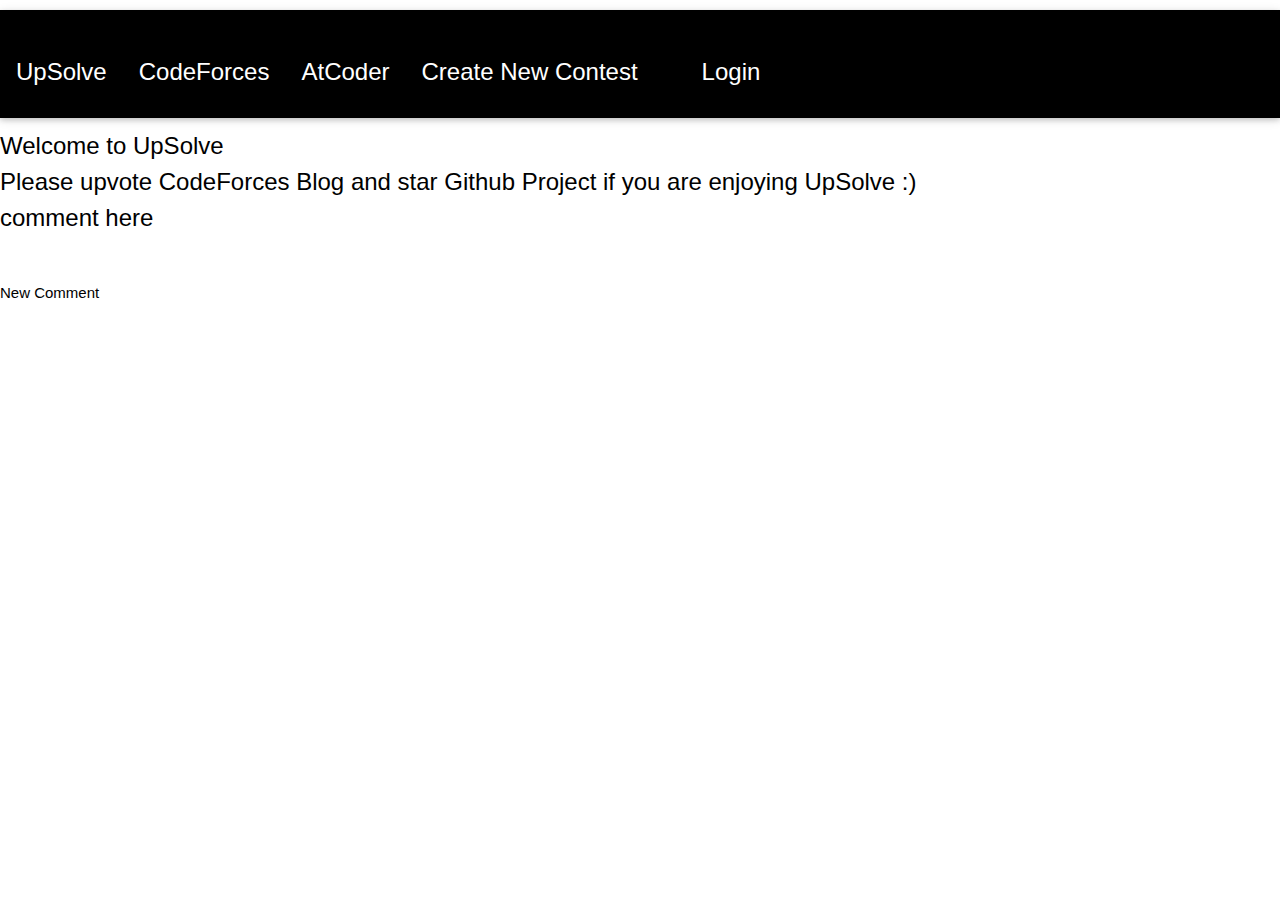
<file: index.html>
<html>
<head>
    <link rel="stylesheet" type="text/css" href="style.css">
    <title> UpSolve </title>
</head>
<body>
    <h3>
    <div class="w3-bar w3-black w3-card" style="background-color: blue;">
        <br>
    <a href="/" class="w3-bar-item">UpSolve</a> &nbsp; &nbsp;
    <a href="/cf" class="w3-bar-item">  CodeForces  </a>  &nbsp; &nbsp;
    <a href="/ac" class="w3-bar-item">  AtCoder  </a>  &nbsp; &nbsp;
    <a href="/contests/create" class="w3-bar-item">  Create New Contest  </a>  &nbsp; &nbsp;
    <font id='hi' class="w3-bar-item"></font>
    <font id='username' class="w3-bar-item"><a href='/login'> Login </a></font> &nbsp; &nbsp;
    <font id='logout' class="w3-bar-item"></font>   
        <script src="/js.js"> </script>
    &nbsp; <br>&nbsp; 
  </div>
    </h3>
    <h3> Welcome to UpSolve <br> Please upvote <a href="https://codeforces.com/blog/entry/82229"> CodeForces Blog </a> and star <a href="https://github.com/amir-reza85/UpSolve"> Github Project </a> if you are enjoying UpSolve :) <br>
    comment  here 
    <br><br></h3>
    <a href='javascript:comment()' id="new"> New Comment </a>
    <font id='discuss'>
        
    </font> 
</body>
</html>
</file>
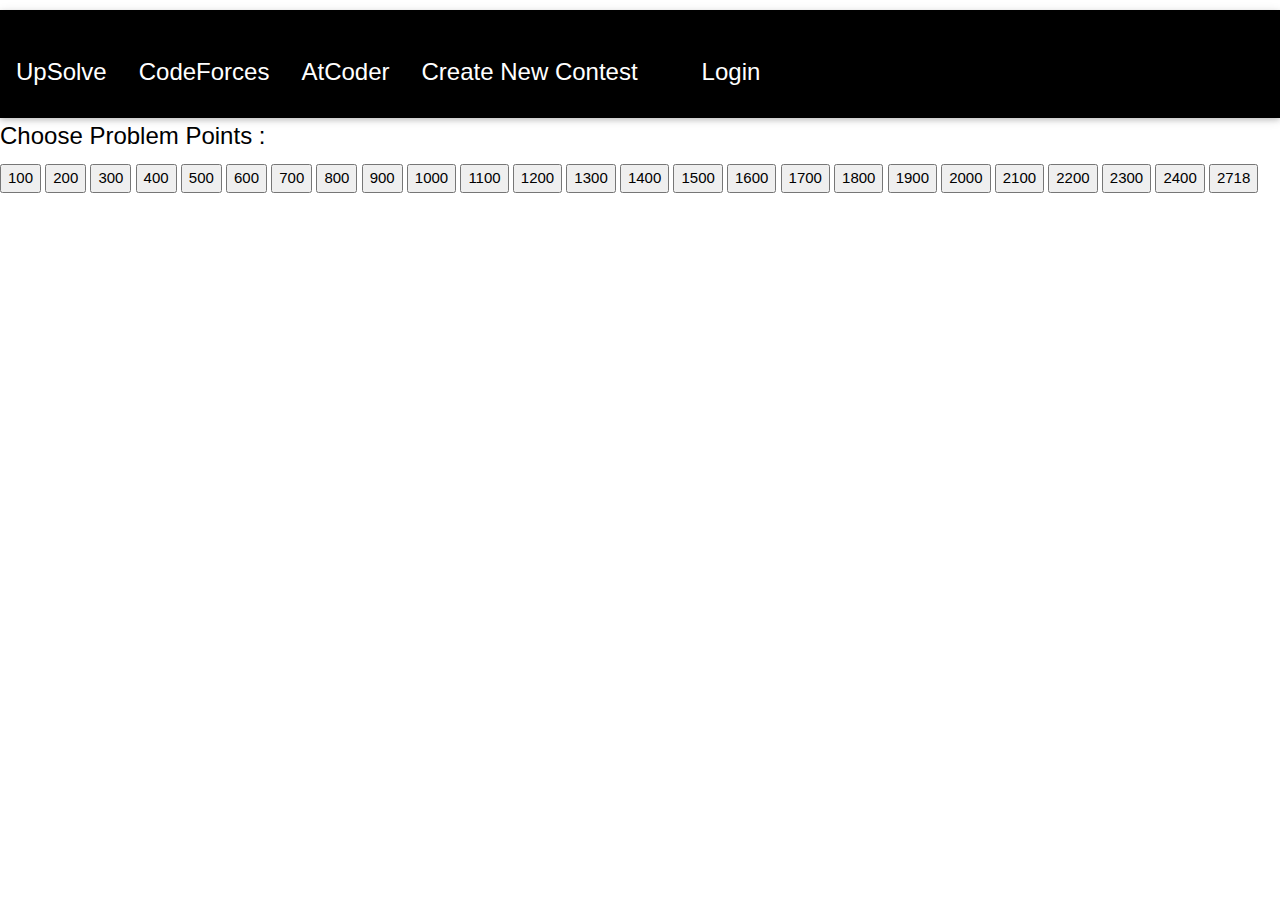
<file: ac/index.html>
<html>
<head>
        <link rel="stylesheet" type="text/css" href="/style.css"> 
        <title> UpSolve </title>
</head>
<body>
    <h3>
    <div class="w3-bar w3-black w3-card" style="background-color: blue;">
        <br>
    <a href="/" class="w3-bar-item">UpSolve</a> &nbsp; &nbsp;
    <a href="/cf" class="w3-bar-item">  CodeForces  </a>  &nbsp; &nbsp;
    <a href="/ac" class="w3-bar-item">  AtCoder  </a>  &nbsp; &nbsp;
    <a href="/contests/create" class="w3-bar-item">  Create New Contest  </a>  &nbsp; &nbsp;
    <font id='hi' class="w3-bar-item"></font>
    <font id='username' class="w3-bar-item"><a href='/login'> Login </a></font> &nbsp; &nbsp;
    <font id='logout' class="w3-bar-item"></font>   
    &nbsp; <br>&nbsp; 
  </div>
  Choose Problem Points : 
    </h3>
    <button onclick="choose(100, 100)"> 100 </button>
    <button onclick="choose(200, 200)"> 200 </button>
    <button onclick="choose(300, 300)"> 300 </button>
    <button onclick="choose(400, 400)"> 400 </button>
    <button onclick="choose(500, 500)"> 500 </button>
    <button onclick="choose(600, 600)"> 600 </button>
    <button onclick="choose(700, 700)"> 700 </button>
    <button onclick="choose(800, 800)"> 800 </button>
    <button onclick="choose(900, 900)"> 900 </button>
    <button onclick="choose(1000, 1000)"> 1000 </button>
    <button onclick="choose(1100, 1100)"> 1100 </button>
    <button onclick="choose(1200, 1200)"> 1200 </button>
    <button onclick="choose(1300, 1300)"> 1300 </button>
    <button onclick="choose(1400, 1400)"> 1400 </button>
    <button onclick="choose(1500, 1500)"> 1500 </button>
    <button onclick="choose(1600, 1600)"> 1600 </button>
    <button onclick="choose(1700, 1700)"> 1700 </button>
    <button onclick="choose(1800, 1800)"> 1800 </button>
    <button onclick="choose(1900, 1900)"> 1900 </button>
    <button onclick="choose(2000, 2000)"> 2000 </button>
    <button onclick="choose(2100, 2100)"> 2100 </button>
    <button onclick="choose(2200, 2200)"> 2200 </button>
    <button onclick="choose(2300, 2300)"> 2300 </button>
    <button onclick="choose(2400, 2400)"> 2400 </button>
     <button onclick="choose(2718, 2718)"> 2718 </button>
    <table id="all"> 

    </table>
</body>
<script src="/ac/js.js"></script> 
<script>
    start()
</script>
</html>
</file>
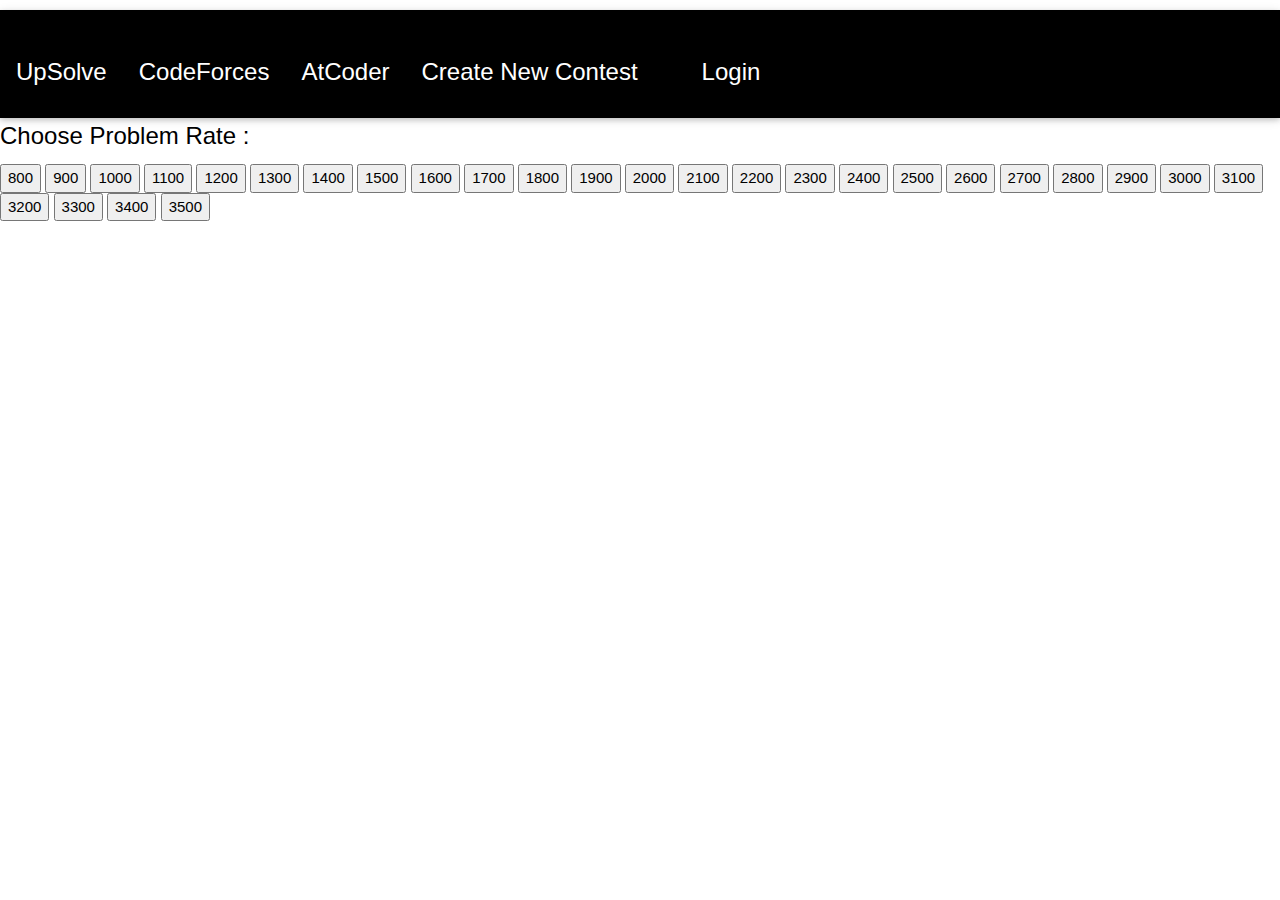
<file: cf/index.html>
<html>
<head>
    <link rel="stylesheet" type="text/css" href="/style.css">
    <title> UpSolve </title>
</head>
<body>
    <h3>
    <div class="w3-bar w3-black w3-card" style="background-color: blue;">
        <br>
    <a href="/" class="w3-bar-item">UpSolve</a> &nbsp; &nbsp;
    <a href="/cf" class="w3-bar-item">  CodeForces  </a>  &nbsp; &nbsp;
    <a href="/ac" class="w3-bar-item">  AtCoder  </a>  &nbsp; &nbsp;
    <a href="/contests/create" class="w3-bar-item">  Create New Contest  </a>  &nbsp; &nbsp;
    <font id='hi' class="w3-bar-item"></font>
    <font id='username' class="w3-bar-item"><a href='/login'> Login </a></font> &nbsp; &nbsp;
    <font id='logout' class="w3-bar-item"></font>   
    &nbsp; <br>&nbsp; 
  </div>
  Choose Problem Rate : 
    </h3>
    <button onclick="choose(800, 800)"> 800 </button>
    <button onclick="choose(900, 900)"> 900 </button>
    <button onclick="choose(1000, 1000)"> 1000 </button>
    <button onclick="choose(1100, 1100)"> 1100 </button>
    <button onclick="choose(1200, 1200)"> 1200 </button>
    <button onclick="choose(1300, 1300)"> 1300 </button>
    <button onclick="choose(1400, 1400)"> 1400 </button>
    <button onclick="choose(1500, 1500)"> 1500 </button>
    <button onclick="choose(1600, 1600)"> 1600 </button>
    <button onclick="choose(1700, 1700)"> 1700 </button>
    <button onclick="choose(1800, 1800)"> 1800 </button>
    <button onclick="choose(1900, 1900)"> 1900 </button>
    <button onclick="choose(2000, 2000)"> 2000 </button>
    <button onclick="choose(2100, 2100)"> 2100 </button>
    <button onclick="choose(2200, 2200)"> 2200 </button>
    <button onclick="choose(2300, 2300)"> 2300 </button>
    <button onclick="choose(2400, 2400)"> 2400 </button>
    <button onclick="choose(2500, 2500)"> 2500 </button>
    <button onclick="choose(2600, 2600)"> 2600 </button>
    <button onclick="choose(2700, 2700)"> 2700 </button>
    <button onclick="choose(2800, 2800)"> 2800 </button>
    <button onclick="choose(2900, 2900)"> 2900 </button>
    <button onclick="choose(3000, 3000)"> 3000 </button>
    <button onclick="choose(3100, 3100)"> 3100 </button>
    <button onclick="choose(3200, 3200)"> 3200 </button>
    <button onclick="choose(3300, 3300)"> 3300 </button>
    <button onclick="choose(3400, 3400)"> 3400 </button>
    <button onclick="choose(3500, 3500)"> 3500 </button>
    <table id="all"> 

    </table>
</body>
<script src="/js.js"></script> 
<script>
    start()
</script>
</html>
<script src="/js.js"></script>
</file>
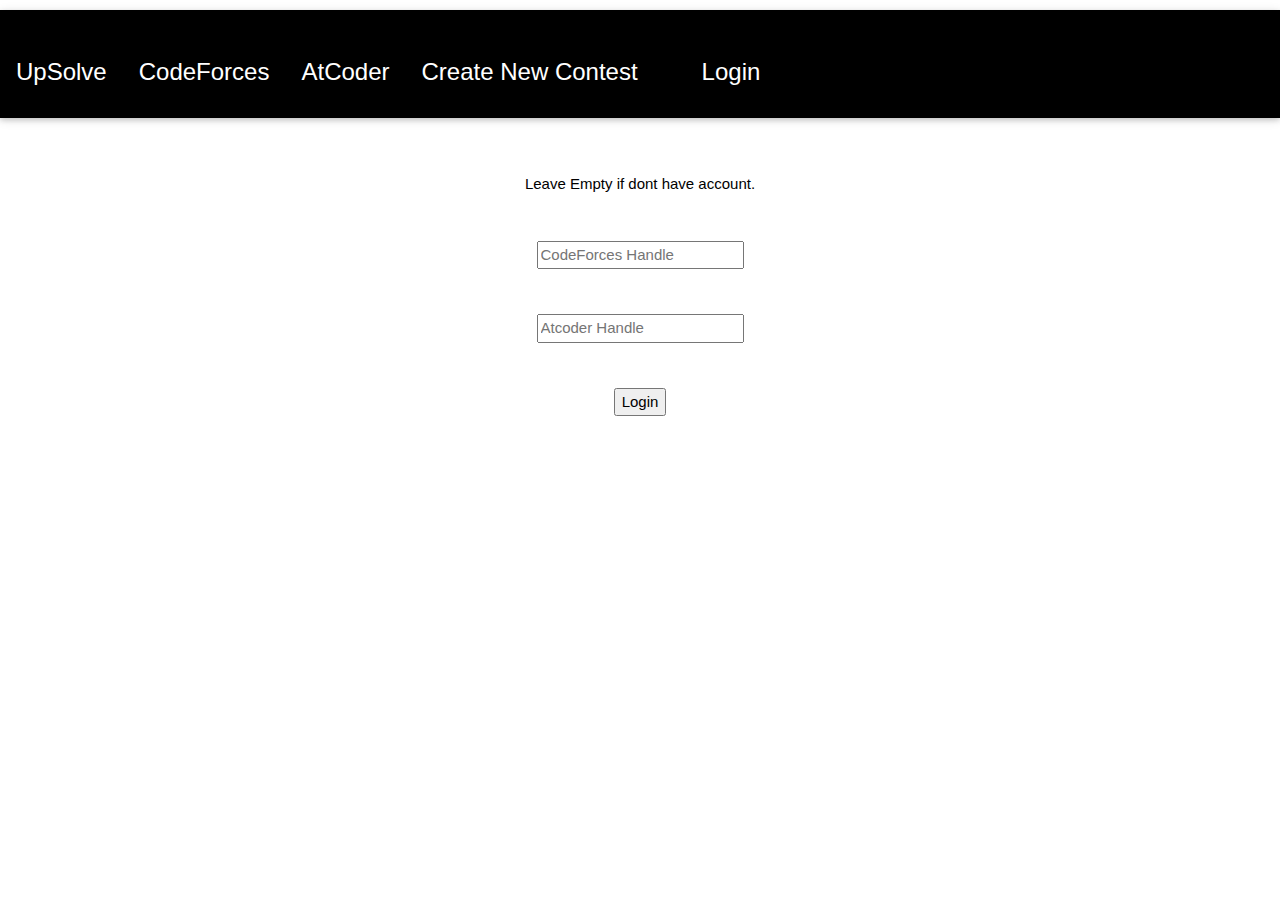
<file: login/index.html>
<html>
<head>
    <link rel="stylesheet" type="text/css" href="/style.css">
    <title> UpSolve </title>
<script src="/login/login.js"></script>
<script src="/js.js"></script>
</had>
<body>
        <h3>
    <div class="w3-bar w3-black w3-card" style="background-color: blue;">
        <br>
    <a href="/" class="w3-bar-item">UpSolve</a> &nbsp; &nbsp;
    <a href="/cf" class="w3-bar-item">  CodeForces  </a>  &nbsp; &nbsp;
    <a href="/ac" class="w3-bar-item">  AtCoder  </a>  &nbsp; &nbsp;
    <a href="/contests/create" class="w3-bar-item">  Create New Contest  </a>  &nbsp; &nbsp;
    <font id='hi' class="w3-bar-item"></font>
    <font id='username' class="w3-bar-item"><a href='/login'> Login </a></font> &nbsp; &nbsp;
    <font id='logout' class="w3-bar-item"></font>   
    &nbsp; <br>&nbsp; 
  </div>
    </h3>
    <br> <br>
    <center> Leave Empty if dont have account. <br> <br> <br> </center>
    <center> <input type="text" placeholder="CodeForces Handle" id="Cf_handle" style="color: blue;">  <br> </center> <br> <br> 
    <center> <input type="text" placeholder="Atcoder Handle" id="Ac_handle" style="color: blue;"> <br> </center> <br> <br>
    <center> <button onclick="login()"> Login </button> </center>
</body>
</html>
</file>
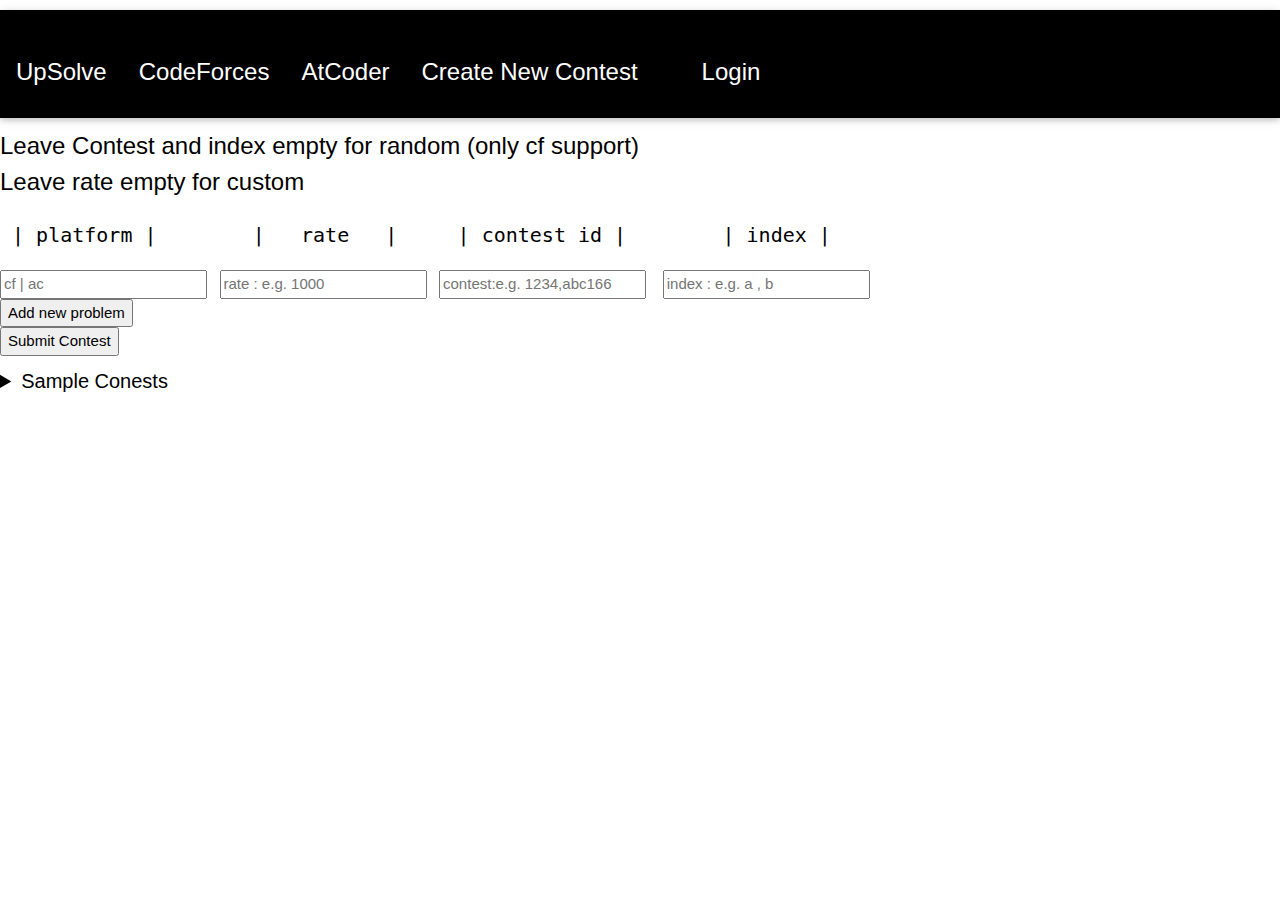
<file: contests/create/index.html>
<html>
<head>
    <link rel="stylesheet" type="text/css" href="/style.css">
    <title> UpSolve </title>
    <script src="create.js"> </script>
</head>
<body>
    <h3>
    <div class="w3-bar w3-black w3-card" style="background-color: blue;">
        <br>
    <a href="/" class="w3-bar-item">UpSolve</a> &nbsp; &nbsp;
    <a href="/cf" class="w3-bar-item">  CodeForces  </a>  &nbsp; &nbsp;
    <a href="/ac" class="w3-bar-item">  AtCoder  </a>  &nbsp; &nbsp;
    <a href="/contests/create" class="w3-bar-item">  Create New Contest  </a>  &nbsp; &nbsp;
    <font id='hi' class="w3-bar-item"></font>
    <font id='username' class="w3-bar-item"><a href='/login'> Login </a></font> &nbsp; &nbsp;
    <font id='logout' class="w3-bar-item"></font>   
        <script src="/js.js"> </script>
    &nbsp; <br>&nbsp; 
  </div>
    </h3>
<script src="create.js"> </script>
<div>
    <h3>
  Leave Contest and index empty for random (only cf support)
<br>
  Leave rate empty for custom
    <br>
        </h3>
        <div id="problems"> 
        <h4> <pre> | platform |        |   rate   |     | contest id |        | index | </pre> </h4>
  <input id="plat1" type="text" placeholder="cf | ac"> &nbsp;
  <input id="rate1" type="text" placeholder="rate : e.g. 1000"> &nbsp;
  <input id="contest1" type="text" placeholder="contest:e.g. 1234,abc166"> &nbsp;&nbsp;
  <input id="index1" type="text" placeholder="index : e.g. a , b">  &nbsp; 
    </div>
  <button onclick="add()"> Add new problem </button> <br>
  <button onclick="submit()"> Submit Contest </button>
</div>
</body>
</html>
<h4> 
<details>
    <summary>Sample Conests</summary>
    <a href="../sample/800"> rate800 </a>
    <a href="../sample/900"> rate900 </a>
    <a href="../sample/1000"> rate1000 </a>
    <a href="../sample/1100"> rate1100 </a>
    <a href="../sample/1200"> rate1200 </a>
    <a href="../sample/1300"> rate1300 </a>
    <a href="../sample/1400"> rate1400 </a>
    <a href="../sample/1500"> rate1500 </a>
    <a href="../sample/1600"> rate1600 </a>
    <a href="../sample/1700"> rate1700 </a>
    <a href="../sample/1800"> rate1800 </a>
    <a href="../sample/1900"> rate1900 </a>
    <a href="../sample/2000"> rate2000 </a>
    <a href="../sample/2100"> rate2100 </a>
    <a href="../sample/2200"> rate2200 </a>
    <a href="../sample/2300"> rate2300 </a>
    <a href="../sample/2400"> rate2400 </a>
    <a href="../sample/2500"> rate2500 </a>
    <a href="../sample/2600"> rate2600 </a>
    <a href="../sample/2700"> rate2700 </a>
    <a href="../sample/2800"> rate2800 </a>
    <a href="../sample/2900"> rate2900 </a>
    <a href="../sample/3000"> rate3000 </a>
    <a href="../sample/3100"> rate3100 </a>
    <a href="../sample/3200"> rate3200 </a>
    <a href="../sample/3300"> rate3300 </a>
    <a href="../sample/3400"> rate3400 </a>
    <a href="../sample/3500"> rate3500 </a>
</details>
</h4>
<script> start() </script>
</file>
<file: style.css>
table {
		border-collapse:collapse;
}
td, th{
	padding: 10px;
	border-bottom: 2px solid #8ebf42;
	text-align: center
}
h1{
		padding: 10px;
	}

	h1.round{
		border: 2px solid silver;
		border-radius: 12px;
}
a{
		color: black;
		font-weight: 500;
		-webkit-transition: -webkit-transform 0.2s;
		transition: transform 0.2s;
		display: inline-block;
		text-decoration: none;
		position: relative;
	}

	a.list{
		font-size: 22px;
		color: green;
		font-weight: 500;
		-webkit-transition: -webkit-transform 0.2s;
		transition: transform 0.2s;
		display: inline-block;
		text-decoration: none;
		position: relative;
	}

	a:hover{
		-webkit-transform: scale(0.9);
		transform: scale(0.9);
	}

	a::before{
		position: absolute;
		top: -2px;
		left: -7px;
		box-sizing: content-box;
		padding: 0 5px;
		width: 100%;
		height: 100%;
		border: 2px solid green;
		content: '';
		opacity: 0;
		-webkit-transition: opacity 0.2s, -webkit-transform 0.2s;
		transition: opacity 0.2s, transform 0.2s;
		-webkit-transform: scale(0.9);
		transform: scale(0.9);
	}

	a:hover::before{
		opacity: 1;
		-webkit-transform: scale(1.2);
		transform: scale(1.2);
	}
img{
	height:100px;
/*	width:150px; */
	position: fixed;
}
.head {
    font-weight: bolder;
    color: black;
}
.red {
    color: red;
}
.ora {
    color: orange;
}
.gr {
    color: green;
}
.nb {
    color: gray;
}
.leg {
    color: black;
}
/* W3.CSS 4.13 June 2019 by Jan Egil and Borge Refsnes */
html{box-sizing:border-box}*,*:before,*:after{box-sizing:inherit}
/* Extract from normalize.css by Nicolas Gallagher and Jonathan Neal git.io/normalize */
html{-ms-text-size-adjust:100%;-webkit-text-size-adjust:100%}body{margin:0}
article,aside,details,figcaption,figure,footer,header,main,menu,nav,section{display:block}summary{display:list-item}
audio,canvas,progress,video{display:inline-block}progress{vertical-align:baseline}
audio:not([controls]){display:none;height:0}[hidden],template{display:none}
a{background-color:transparent}a:active,a:hover{outline-width:0}
abbr[title]{border-bottom:none;text-decoration:underline;text-decoration:underline dotted}
b,strong{font-weight:bolder}dfn{font-style:italic}mark{background:#ff0;color:#000}
small{font-size:80%}sub,sup{font-size:75%;line-height:0;position:relative;vertical-align:baseline}
sub{bottom:-0.25em}sup{top:-0.5em}figure{margin:1em 40px}img{border-style:none}
code,kbd,pre,samp{font-family:monospace,monospace;font-size:1em}hr{box-sizing:content-box;height:0;overflow:visible}
button,input,select,textarea,optgroup{font:inherit;margin:0}optgroup{font-weight:bold}
button,input{overflow:visible}button,select{text-transform:none}
button,[type=button],[type=reset],[type=submit]{-webkit-appearance:button}
button::-moz-focus-inner,[type=button]::-moz-focus-inner,[type=reset]::-moz-focus-inner,[type=submit]::-moz-focus-inner{border-style:none;padding:0}
button:-moz-focusring,[type=button]:-moz-focusring,[type=reset]:-moz-focusring,[type=submit]:-moz-focusring{outline:1px dotted ButtonText}
fieldset{border:1px solid #c0c0c0;margin:0 2px;padding:.35em .625em .75em}
legend{color:inherit;display:table;max-width:100%;padding:0;white-space:normal}textarea{overflow:auto}
[type=checkbox],[type=radio]{padding:0}
[type=number]::-webkit-inner-spin-button,[type=number]::-webkit-outer-spin-button{height:auto}
[type=search]{-webkit-appearance:textfield;outline-offset:-2px}
[type=search]::-webkit-search-decoration{-webkit-appearance:none}
::-webkit-file-upload-button{-webkit-appearance:button;font:inherit}
/* End extract */
html,body{font-family:Verdana,sans-serif;font-size:15px;line-height:1.5}html{overflow-x:hidden}
h1{font-size:36px}h2{font-size:30px}h3{font-size:24px}h4{font-size:20px}h5{font-size:18px}h6{font-size:16px}.w3-serif{font-family:serif}
h1,h2,h3,h4,h5,h6{font-family:"Segoe UI",Arial,sans-serif;font-weight:400;margin:10px 0}.w3-wide{letter-spacing:4px}
hr{border:0;border-top:1px solid #eee;margin:20px 0}
.w3-image{max-width:100%;height:auto}img{vertical-align:middle}a{color:inherit}
.w3-table,.w3-table-all{border-collapse:collapse;border-spacing:0;width:100%;display:table}.w3-table-all{border:1px solid #ccc}
.w3-bordered tr,.w3-table-all tr{border-bottom:1px solid #ddd}.w3-striped tbody tr:nth-child(even){background-color:#f1f1f1}
.w3-table-all tr:nth-child(odd){background-color:#fff}.w3-table-all tr:nth-child(even){background-color:#f1f1f1}
.w3-hoverable tbody tr:hover,.w3-ul.w3-hoverable li:hover{background-color:#ccc}.w3-centered tr th,.w3-centered tr td{text-align:center}
.w3-table td,.w3-table th,.w3-table-all td,.w3-table-all th{padding:8px 8px;display:table-cell;text-align:left;vertical-align:top}
.w3-table th:first-child,.w3-table td:first-child,.w3-table-all th:first-child,.w3-table-all td:first-child{padding-left:16px}
.w3-btn,.w3-button{border:none;display:inline-block;padding:8px 16px;vertical-align:middle;overflow:hidden;text-decoration:none;color:inherit;background-color:inherit;text-align:center;cursor:pointer;white-space:nowrap}
.w3-btn:hover{box-shadow:0 8px 16px 0 rgba(0,0,0,0.2),0 6px 20px 0 rgba(0,0,0,0.19)}
.w3-btn,.w3-button{-webkit-touch-callout:none;-webkit-user-select:none;-khtml-user-select:none;-moz-user-select:none;-ms-user-select:none;user-select:none}   
.w3-disabled,.w3-btn:disabled,.w3-button:disabled{cursor:not-allowed;opacity:0.3}.w3-disabled *,:disabled *{pointer-events:none}
.w3-btn.w3-disabled:hover,.w3-btn:disabled:hover{box-shadow:none}
.w3-badge,.w3-tag{background-color:#000;color:#fff;display:inline-block;padding-left:8px;padding-right:8px;text-align:center}.w3-badge{border-radius:50%}
.w3-ul{list-style-type:none;padding:0;margin:0}.w3-ul li{padding:8px 16px;border-bottom:1px solid #ddd}.w3-ul li:last-child{border-bottom:none}
.w3-tooltip,.w3-display-container{position:relative}.w3-tooltip .w3-text{display:none}.w3-tooltip:hover .w3-text{display:inline-block}
.w3-ripple:active{opacity:0.5}.w3-ripple{transition:opacity 0s}
.w3-input{padding:8px;display:block;border:none;border-bottom:1px solid #ccc;width:100%}
.w3-select{padding:9px 0;width:100%;border:none;border-bottom:1px solid #ccc}
.w3-dropdown-click,.w3-dropdown-hover{position:relative;display:inline-block;cursor:pointer}
.w3-dropdown-hover:hover .w3-dropdown-content{display:block}
.w3-dropdown-hover:first-child,.w3-dropdown-click:hover{background-color:#ccc;color:#000}
.w3-dropdown-hover:hover > .w3-button:first-child,.w3-dropdown-click:hover > .w3-button:first-child{background-color:#ccc;color:#000}
.w3-dropdown-content{cursor:auto;color:#000;background-color:#fff;display:none;position:absolute;min-width:160px;margin:0;padding:0;z-index:1}
.w3-check,.w3-radio{width:24px;height:24px;position:relative;top:6px}
.w3-sidebar{height:100%;width:200px;background-color:#fff;position:fixed!important;z-index:1;overflow:auto}
.w3-bar-block .w3-dropdown-hover,.w3-bar-block .w3-dropdown-click{width:100%}
.w3-bar-block .w3-dropdown-hover .w3-dropdown-content,.w3-bar-block .w3-dropdown-click .w3-dropdown-content{min-width:100%}
.w3-bar-block .w3-dropdown-hover .w3-button,.w3-bar-block .w3-dropdown-click .w3-button{width:100%;text-align:left;padding:8px 16px}
.w3-main,#main{transition:margin-left .4s}
.w3-modal{z-index:3;display:none;padding-top:100px;position:fixed;left:0;top:0;width:100%;height:100%;overflow:auto;background-color:rgb(0,0,0);background-color:rgba(0,0,0,0.4)}
.w3-modal-content{margin:auto;background-color:#fff;position:relative;padding:0;outline:0;width:600px}
.w3-bar{width:100%;overflow:hidden}.w3-center .w3-bar{display:inline-block;width:auto}
.w3-bar .w3-bar-item{padding:8px 16px;float:left;width:auto;border:none;display:block;outline:0}
.w3-bar .w3-dropdown-hover,.w3-bar .w3-dropdown-click{position:static;float:left}
.w3-bar .w3-button{white-space:normal}
.w3-bar-block .w3-bar-item{width:100%;display:block;padding:8px 16px;text-align:left;border:none;white-space:normal;float:none;outline:0}
.w3-bar-block.w3-center .w3-bar-item{text-align:center}.w3-block{display:block;width:100%}
.w3-responsive{display:block;overflow-x:auto}
.w3-container:after,.w3-container:before,.w3-panel:after,.w3-panel:before,.w3-row:after,.w3-row:before,.w3-row-padding:after,.w3-row-padding:before,
.w3-cell-row:before,.w3-cell-row:after,.w3-clear:after,.w3-clear:before,.w3-bar:before,.w3-bar:after{content:"";display:table;clear:both}
.w3-col,.w3-half,.w3-third,.w3-twothird,.w3-threequarter,.w3-quarter{float:left;width:100%}
.w3-col.s1{width:8.33333%}.w3-col.s2{width:16.66666%}.w3-col.s3{width:24.99999%}.w3-col.s4{width:33.33333%}
.w3-col.s5{width:41.66666%}.w3-col.s6{width:49.99999%}.w3-col.s7{width:58.33333%}.w3-col.s8{width:66.66666%}
.w3-col.s9{width:74.99999%}.w3-col.s10{width:83.33333%}.w3-col.s11{width:91.66666%}.w3-col.s12{width:99.99999%}
@media (min-width:601px){.w3-col.m1{width:8.33333%}.w3-col.m2{width:16.66666%}.w3-col.m3,.w3-quarter{width:24.99999%}.w3-col.m4,.w3-third{width:33.33333%}
.w3-col.m5{width:41.66666%}.w3-col.m6,.w3-half{width:49.99999%}.w3-col.m7{width:58.33333%}.w3-col.m8,.w3-twothird{width:66.66666%}
.w3-col.m9,.w3-threequarter{width:74.99999%}.w3-col.m10{width:83.33333%}.w3-col.m11{width:91.66666%}.w3-col.m12{width:99.99999%}}
@media (min-width:993px){.w3-col.l1{width:8.33333%}.w3-col.l2{width:16.66666%}.w3-col.l3{width:24.99999%}.w3-col.l4{width:33.33333%}
.w3-col.l5{width:41.66666%}.w3-col.l6{width:49.99999%}.w3-col.l7{width:58.33333%}.w3-col.l8{width:66.66666%}
.w3-col.l9{width:74.99999%}.w3-col.l10{width:83.33333%}.w3-col.l11{width:91.66666%}.w3-col.l12{width:99.99999%}}
.w3-rest{overflow:hidden}.w3-stretch{margin-left:-16px;margin-right:-16px}
.w3-content,.w3-auto{margin-left:auto;margin-right:auto}.w3-content{max-width:980px}.w3-auto{max-width:1140px}
.w3-cell-row{display:table;width:100%}.w3-cell{display:table-cell}
.w3-cell-top{vertical-align:top}.w3-cell-middle{vertical-align:middle}.w3-cell-bottom{vertical-align:bottom}
.w3-hide{display:none!important}.w3-show-block,.w3-show{display:block!important}.w3-show-inline-block{display:inline-block!important}
@media (max-width:1205px){.w3-auto{max-width:95%}}
@media (max-width:600px){.w3-modal-content{margin:0 10px;width:auto!important}.w3-modal{padding-top:30px}
.w3-dropdown-hover.w3-mobile .w3-dropdown-content,.w3-dropdown-click.w3-mobile .w3-dropdown-content{position:relative}	
.w3-hide-small{display:none!important}.w3-mobile{display:block;width:100%!important}.w3-bar-item.w3-mobile,.w3-dropdown-hover.w3-mobile,.w3-dropdown-click.w3-mobile{text-align:center}
.w3-dropdown-hover.w3-mobile,.w3-dropdown-hover.w3-mobile .w3-btn,.w3-dropdown-hover.w3-mobile .w3-button,.w3-dropdown-click.w3-mobile,.w3-dropdown-click.w3-mobile .w3-btn,.w3-dropdown-click.w3-mobile .w3-button{width:100%}}
@media (max-width:768px){.w3-modal-content{width:500px}.w3-modal{padding-top:50px}}
@media (min-width:993px){.w3-modal-content{width:900px}.w3-hide-large{display:none!important}.w3-sidebar.w3-collapse{display:block!important}}
@media (max-width:992px) and (min-width:601px){.w3-hide-medium{display:none!important}}
@media (max-width:992px){.w3-sidebar.w3-collapse{display:none}.w3-main{margin-left:0!important;margin-right:0!important}.w3-auto{max-width:100%}}
.w3-top,.w3-bottom{position:fixed;width:100%;z-index:1}.w3-top{top:0}.w3-bottom{bottom:0}
.w3-overlay{position:fixed;display:none;width:100%;height:100%;top:0;left:0;right:0;bottom:0;background-color:rgba(0,0,0,0.5);z-index:2}
.w3-display-topleft{position:absolute;left:0;top:0}.w3-display-topright{position:absolute;right:0;top:0}
.w3-display-bottomleft{position:absolute;left:0;bottom:0}.w3-display-bottomright{position:absolute;right:0;bottom:0}
.w3-display-middle{position:absolute;top:50%;left:50%;transform:translate(-50%,-50%);-ms-transform:translate(-50%,-50%)}
.w3-display-left{position:absolute;top:50%;left:0%;transform:translate(0%,-50%);-ms-transform:translate(-0%,-50%)}
.w3-display-right{position:absolute;top:50%;right:0%;transform:translate(0%,-50%);-ms-transform:translate(0%,-50%)}
.w3-display-topmiddle{position:absolute;left:50%;top:0;transform:translate(-50%,0%);-ms-transform:translate(-50%,0%)}
.w3-display-bottommiddle{position:absolute;left:50%;bottom:0;transform:translate(-50%,0%);-ms-transform:translate(-50%,0%)}
.w3-display-container:hover .w3-display-hover{display:block}.w3-display-container:hover span.w3-display-hover{display:inline-block}.w3-display-hover{display:none}
.w3-display-position{position:absolute}
.w3-circle{border-radius:50%}
.w3-round-small{border-radius:2px}.w3-round,.w3-round-medium{border-radius:4px}.w3-round-large{border-radius:8px}.w3-round-xlarge{border-radius:16px}.w3-round-xxlarge{border-radius:32px}
.w3-row-padding,.w3-row-padding>.w3-half,.w3-row-padding>.w3-third,.w3-row-padding>.w3-twothird,.w3-row-padding>.w3-threequarter,.w3-row-padding>.w3-quarter,.w3-row-padding>.w3-col{padding:0 8px}
.w3-container,.w3-panel{padding:0.01em 16px}.w3-panel{margin-top:16px;margin-bottom:16px}
.w3-code,.w3-codespan{font-family:Consolas,"courier new";font-size:16px}
.w3-code{width:auto;background-color:#fff;padding:8px 12px;border-left:4px solid #4CAF50;word-wrap:break-word}
.w3-codespan{color:crimson;background-color:#f1f1f1;padding-left:4px;padding-right:4px;font-size:110%}
.w3-card,.w3-card-2{box-shadow:0 2px 5px 0 rgba(0,0,0,0.16),0 2px 10px 0 rgba(0,0,0,0.12)}
.w3-card-4,.w3-hover-shadow:hover{box-shadow:0 4px 10px 0 rgba(0,0,0,0.2),0 4px 20px 0 rgba(0,0,0,0.19)}
.w3-spin{animation:w3-spin 2s infinite linear}@keyframes w3-spin{0%{transform:rotate(0deg)}100%{transform:rotate(359deg)}}
.w3-animate-fading{animation:fading 10s infinite}@keyframes fading{0%{opacity:0}50%{opacity:1}100%{opacity:0}}
.w3-animate-opacity{animation:opac 0.8s}@keyframes opac{from{opacity:0} to{opacity:1}}
.w3-animate-top{position:relative;animation:animatetop 0.4s}@keyframes animatetop{from{top:-300px;opacity:0} to{top:0;opacity:1}}
.w3-animate-left{position:relative;animation:animateleft 0.4s}@keyframes animateleft{from{left:-300px;opacity:0} to{left:0;opacity:1}}
.w3-animate-right{position:relative;animation:animateright 0.4s}@keyframes animateright{from{right:-300px;opacity:0} to{right:0;opacity:1}}
.w3-animate-bottom{position:relative;animation:animatebottom 0.4s}@keyframes animatebottom{from{bottom:-300px;opacity:0} to{bottom:0;opacity:1}}
.w3-animate-zoom {animation:animatezoom 0.6s}@keyframes animatezoom{from{transform:scale(0)} to{transform:scale(1)}}
.w3-animate-input{transition:width 0.4s ease-in-out}.w3-animate-input:focus{width:100%!important}
.w3-opacity,.w3-hover-opacity:hover{opacity:0.60}.w3-opacity-off,.w3-hover-opacity-off:hover{opacity:1}
.w3-opacity-max{opacity:0.25}.w3-opacity-min{opacity:0.75}
.w3-greyscale-max,.w3-grayscale-max,.w3-hover-greyscale:hover,.w3-hover-grayscale:hover{filter:grayscale(100%)}
.w3-greyscale,.w3-grayscale{filter:grayscale(75%)}.w3-greyscale-min,.w3-grayscale-min{filter:grayscale(50%)}
.w3-sepia{filter:sepia(75%)}.w3-sepia-max,.w3-hover-sepia:hover{filter:sepia(100%)}.w3-sepia-min{filter:sepia(50%)}
.w3-tiny{font-size:10px!important}.w3-small{font-size:12px!important}.w3-medium{font-size:15px!important}.w3-large{font-size:18px!important}
.w3-xlarge{font-size:24px!important}.w3-xxlarge{font-size:36px!important}.w3-xxxlarge{font-size:48px!important}.w3-jumbo{font-size:64px!important}
.w3-left-align{text-align:left!important}.w3-right-align{text-align:right!important}.w3-justify{text-align:justify!important}.w3-center{text-align:center!important}
.w3-border-0{border:0!important}.w3-border{border:1px solid #ccc!important}
.w3-border-top{border-top:1px solid #ccc!important}.w3-border-bottom{border-bottom:1px solid #ccc!important}
.w3-border-left{border-left:1px solid #ccc!important}.w3-border-right{border-right:1px solid #ccc!important}
.w3-topbar{border-top:6px solid #ccc!important}.w3-bottombar{border-bottom:6px solid #ccc!important}
.w3-leftbar{border-left:6px solid #ccc!important}.w3-rightbar{border-right:6px solid #ccc!important}
.w3-section,.w3-code{margin-top:16px!important;margin-bottom:16px!important}
.w3-margin{margin:16px!important}.w3-margin-top{margin-top:16px!important}.w3-margin-bottom{margin-bottom:16px!important}
.w3-margin-left{margin-left:16px!important}.w3-margin-right{margin-right:16px!important}
.w3-padding-small{padding:4px 8px!important}.w3-padding{padding:8px 16px!important}.w3-padding-large{padding:12px 24px!important}
.w3-padding-16{padding-top:16px!important;padding-bottom:16px!important}.w3-padding-24{padding-top:24px!important;padding-bottom:24px!important}
.w3-padding-32{padding-top:32px!important;padding-bottom:32px!important}.w3-padding-48{padding-top:48px!important;padding-bottom:48px!important}
.w3-padding-64{padding-top:64px!important;padding-bottom:64px!important}
.w3-left{float:left!important}.w3-right{float:right!important}
.w3-button:hover{color:#000!important;background-color:#ccc!important}
.w3-transparent,.w3-hover-none:hover{background-color:transparent!important}
.w3-hover-none:hover{box-shadow:none!important}
/* Colors */
.w3-amber,.w3-hover-amber:hover{color:#000!important;background-color:#ffc107!important}
.w3-aqua,.w3-hover-aqua:hover{color:#000!important;background-color:#00ffff!important}
.w3-blue,.w3-hover-blue:hover{color:#fff!important;background-color:#2196F3!important}
.w3-light-blue,.w3-hover-light-blue:hover{color:#000!important;background-color:#87CEEB!important}
.w3-brown,.w3-hover-brown:hover{color:#fff!important;background-color:#795548!important}
.w3-cyan,.w3-hover-cyan:hover{color:#000!important;background-color:#00bcd4!important}
.w3-blue-grey,.w3-hover-blue-grey:hover,.w3-blue-gray,.w3-hover-blue-gray:hover{color:#fff!important;background-color:#607d8b!important}
.w3-green,.w3-hover-green:hover{color:#fff!important;background-color:#4CAF50!important}
.w3-light-green,.w3-hover-light-green:hover{color:#000!important;background-color:#8bc34a!important}
.w3-indigo,.w3-hover-indigo:hover{color:#fff!important;background-color:#3f51b5!important}
.w3-khaki,.w3-hover-khaki:hover{color:#000!important;background-color:#f0e68c!important}
.w3-lime,.w3-hover-lime:hover{color:#000!important;background-color:#cddc39!important}
.w3-orange,.w3-hover-orange:hover{color:#000!important;background-color:#ff9800!important}
.w3-deep-orange,.w3-hover-deep-orange:hover{color:#fff!important;background-color:#ff5722!important}
.w3-pink,.w3-hover-pink:hover{color:#fff!important;background-color:#e91e63!important}
.w3-purple,.w3-hover-purple:hover{color:#fff!important;background-color:#9c27b0!important}
.w3-deep-purple,.w3-hover-deep-purple:hover{color:#fff!important;background-color:#673ab7!important}
.w3-red,.w3-hover-red:hover{color:#fff!important;background-color:#f44336!important}
.w3-sand,.w3-hover-sand:hover{color:#000!important;background-color:#fdf5e6!important}
.w3-teal,.w3-hover-teal:hover{color:#fff!important;background-color:#009688!important}
.w3-yellow,.w3-hover-yellow:hover{color:#000!important;background-color:#ffeb3b!important}
.w3-white,.w3-hover-white:hover{color:#000!important;background-color:#fff!important}
.w3-black,.w3-hover-black:hover{color:#fff!important;background-color:#000!important}
.w3-grey,.w3-hover-grey:hover,.w3-gray,.w3-hover-gray:hover{color:#000!important;background-color:#9e9e9e!important}
.w3-light-grey,.w3-hover-light-grey:hover,.w3-light-gray,.w3-hover-light-gray:hover{color:#000!important;background-color:#f1f1f1!important}
.w3-dark-grey,.w3-hover-dark-grey:hover,.w3-dark-gray,.w3-hover-dark-gray:hover{color:#fff!important;background-color:#616161!important}
.w3-pale-red,.w3-hover-pale-red:hover{color:#000!important;background-color:#ffdddd!important}
.w3-pale-green,.w3-hover-pale-green:hover{color:#000!important;background-color:#ddffdd!important}
.w3-pale-yellow,.w3-hover-pale-yellow:hover{color:#000!important;background-color:#ffffcc!important}
.w3-pale-blue,.w3-hover-pale-blue:hover{color:#000!important;background-color:#ddffff!important}
.w3-text-amber,.w3-hover-text-amber:hover{color:#ffc107!important}
.w3-text-aqua,.w3-hover-text-aqua:hover{color:#00ffff!important}
.w3-text-blue,.w3-hover-text-blue:hover{color:#2196F3!important}
.w3-text-light-blue,.w3-hover-text-light-blue:hover{color:#87CEEB!important}
.w3-text-brown,.w3-hover-text-brown:hover{color:#795548!important}
.w3-text-cyan,.w3-hover-text-cyan:hover{color:#00bcd4!important}
.w3-text-blue-grey,.w3-hover-text-blue-grey:hover,.w3-text-blue-gray,.w3-hover-text-blue-gray:hover{color:#607d8b!important}
.w3-text-green,.w3-hover-text-green:hover{color:#4CAF50!important}
.w3-text-light-green,.w3-hover-text-light-green:hover{color:#8bc34a!important}
.w3-text-indigo,.w3-hover-text-indigo:hover{color:#3f51b5!important}
.w3-text-khaki,.w3-hover-text-khaki:hover{color:#b4aa50!important}
.w3-text-lime,.w3-hover-text-lime:hover{color:#cddc39!important}
.w3-text-orange,.w3-hover-text-orange:hover{color:#ff9800!important}
.w3-text-deep-orange,.w3-hover-text-deep-orange:hover{color:#ff5722!important}
.w3-text-pink,.w3-hover-text-pink:hover{color:#e91e63!important}
.w3-text-purple,.w3-hover-text-purple:hover{color:#9c27b0!important}
.w3-text-deep-purple,.w3-hover-text-deep-purple:hover{color:#673ab7!important}
.w3-text-red,.w3-hover-text-red:hover{color:#f44336!important}
.w3-text-sand,.w3-hover-text-sand:hover{color:#fdf5e6!important}
.w3-text-teal,.w3-hover-text-teal:hover{color:#009688!important}
.w3-text-yellow,.w3-hover-text-yellow:hover{color:#d2be0e!important}
.w3-text-white,.w3-hover-text-white:hover{color:#fff!important}
.w3-text-black,.w3-hover-text-black:hover{color:#000!important}
.w3-text-grey,.w3-hover-text-grey:hover,.w3-text-gray,.w3-hover-text-gray:hover{color:#757575!important}
.w3-text-light-grey,.w3-hover-text-light-grey:hover,.w3-text-light-gray,.w3-hover-text-light-gray:hover{color:#f1f1f1!important}
.w3-text-dark-grey,.w3-hover-text-dark-grey:hover,.w3-text-dark-gray,.w3-hover-text-dark-gray:hover{color:#3a3a3a!important}
.w3-border-amber,.w3-hover-border-amber:hover{border-color:#ffc107!important}
.w3-border-aqua,.w3-hover-border-aqua:hover{border-color:#00ffff!important}
.w3-border-blue,.w3-hover-border-blue:hover{border-color:#2196F3!important}
.w3-border-light-blue,.w3-hover-border-light-blue:hover{border-color:#87CEEB!important}
.w3-border-brown,.w3-hover-border-brown:hover{border-color:#795548!important}
.w3-border-cyan,.w3-hover-border-cyan:hover{border-color:#00bcd4!important}
.w3-border-blue-grey,.w3-hover-border-blue-grey:hover,.w3-border-blue-gray,.w3-hover-border-blue-gray:hover{border-color:#607d8b!important}
.w3-border-green,.w3-hover-border-green:hover{border-color:#4CAF50!important}
.w3-border-light-green,.w3-hover-border-light-green:hover{border-color:#8bc34a!important}
.w3-border-indigo,.w3-hover-border-indigo:hover{border-color:#3f51b5!important}
.w3-border-khaki,.w3-hover-border-khaki:hover{border-color:#f0e68c!important}
.w3-border-lime,.w3-hover-border-lime:hover{border-color:#cddc39!important}
.w3-border-orange,.w3-hover-border-orange:hover{border-color:#ff9800!important}
.w3-border-deep-orange,.w3-hover-border-deep-orange:hover{border-color:#ff5722!important}
.w3-border-pink,.w3-hover-border-pink:hover{border-color:#e91e63!important}
.w3-border-purple,.w3-hover-border-purple:hover{border-color:#9c27b0!important}
.w3-border-deep-purple,.w3-hover-border-deep-purple:hover{border-color:#673ab7!important}
.w3-border-red,.w3-hover-border-red:hover{border-color:#f44336!important}
.w3-border-sand,.w3-hover-border-sand:hover{border-color:#fdf5e6!important}
.w3-border-teal,.w3-hover-border-teal:hover{border-color:#009688!important}
.w3-border-yellow,.w3-hover-border-yellow:hover{border-color:#ffeb3b!important}
.w3-border-white,.w3-hover-border-white:hover{border-color:#fff!important}
.w3-border-black,.w3-hover-border-black:hover{border-color:#000!important}
.w3-border-grey,.w3-hover-border-grey:hover,.w3-border-gray,.w3-hover-border-gray:hover{border-color:#9e9e9e!important}
.w3-border-light-grey,.w3-hover-border-light-grey:hover,.w3-border-light-gray,.w3-hover-border-light-gray:hover{border-color:#f1f1f1!important}
.w3-border-dark-grey,.w3-hover-border-dark-grey:hover,.w3-border-dark-gray,.w3-hover-border-dark-gray:hover{border-color:#616161!important}
.w3-border-pale-red,.w3-hover-border-pale-red:hover{border-color:#ffe7e7!important}.w3-border-pale-green,.w3-hover-border-pale-green:hover{border-color:#e7ffe7!important}
.w3-border-pale-yellow,.w3-hover-border-pale-yellow:hover{border-color:#ffffcc!important}.w3-border-pale-blue,.w3-hover-border-pale-blue:hover{border-color:#e7ffff!important}
</file>
